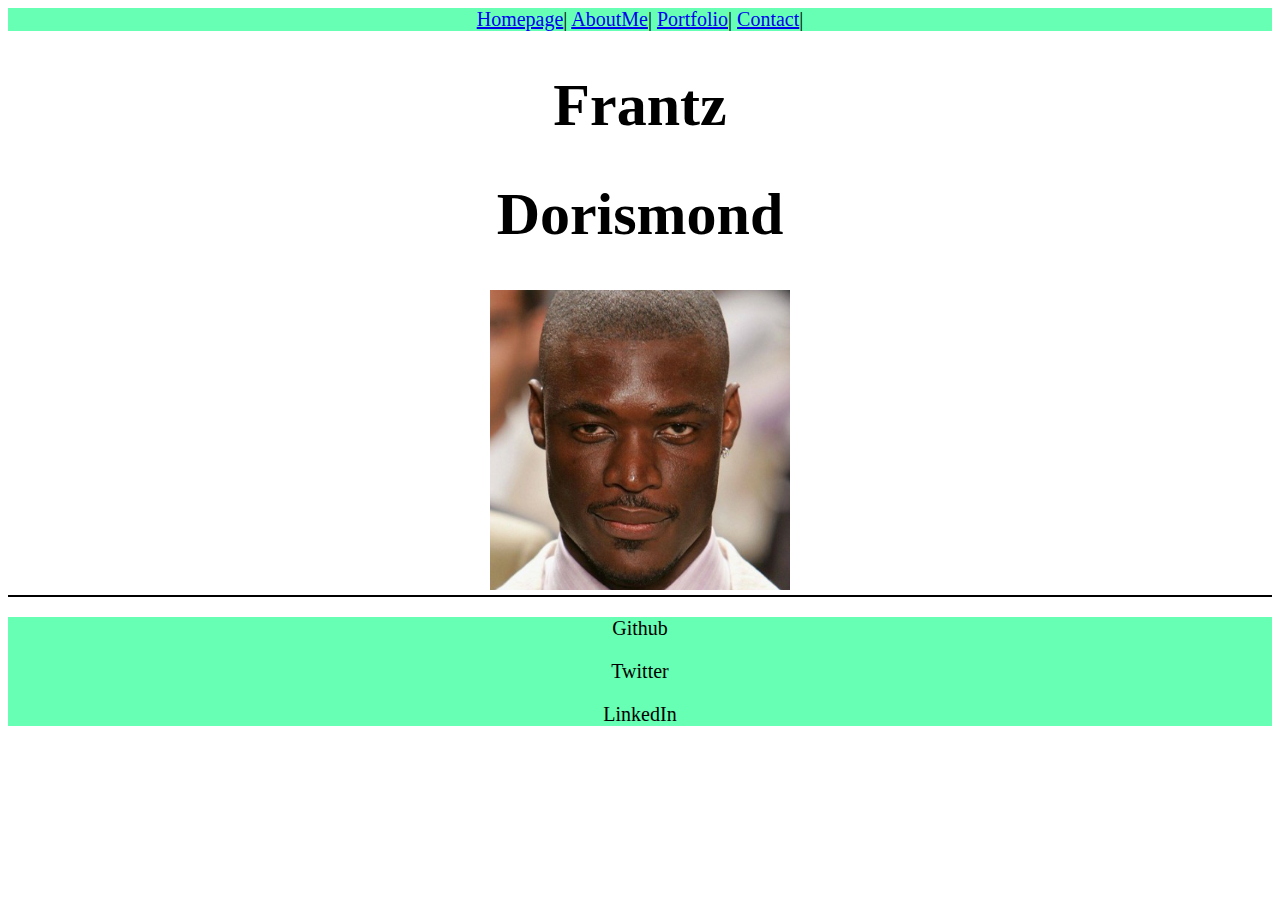
<file: index.html>
<html>
<head>
        <title>Portfolio</title>
        <link rel="stylesheet" href="Untitled1.css">
    </head>
    <body>
        <div class="row footer">
        <div align="center">
   <a href="index.html">Homepage</a>|
   <a href="AboutMe.html">AboutMe</a>|
   <a href="Portfolio.html">Portfolio</a>|
   <a href="contact.html">Contact</a>|
   </div>
   </div>
        <div class="row mid">
            <h1>Frantz</h1>
            <h1>Dorismond</h1>
            <img class="headshot"src="image1.jpg">
        </div>
        <div class="row aboutme">
        
        </div>
        <div class="row contact">
                <p>Github</p>
                <p>Twitter</p>
                <p>LinkedIn</p>       
        </div>
         <div class="row footer">
            <p></p>
        </div>
    </body>
</html>
</file>
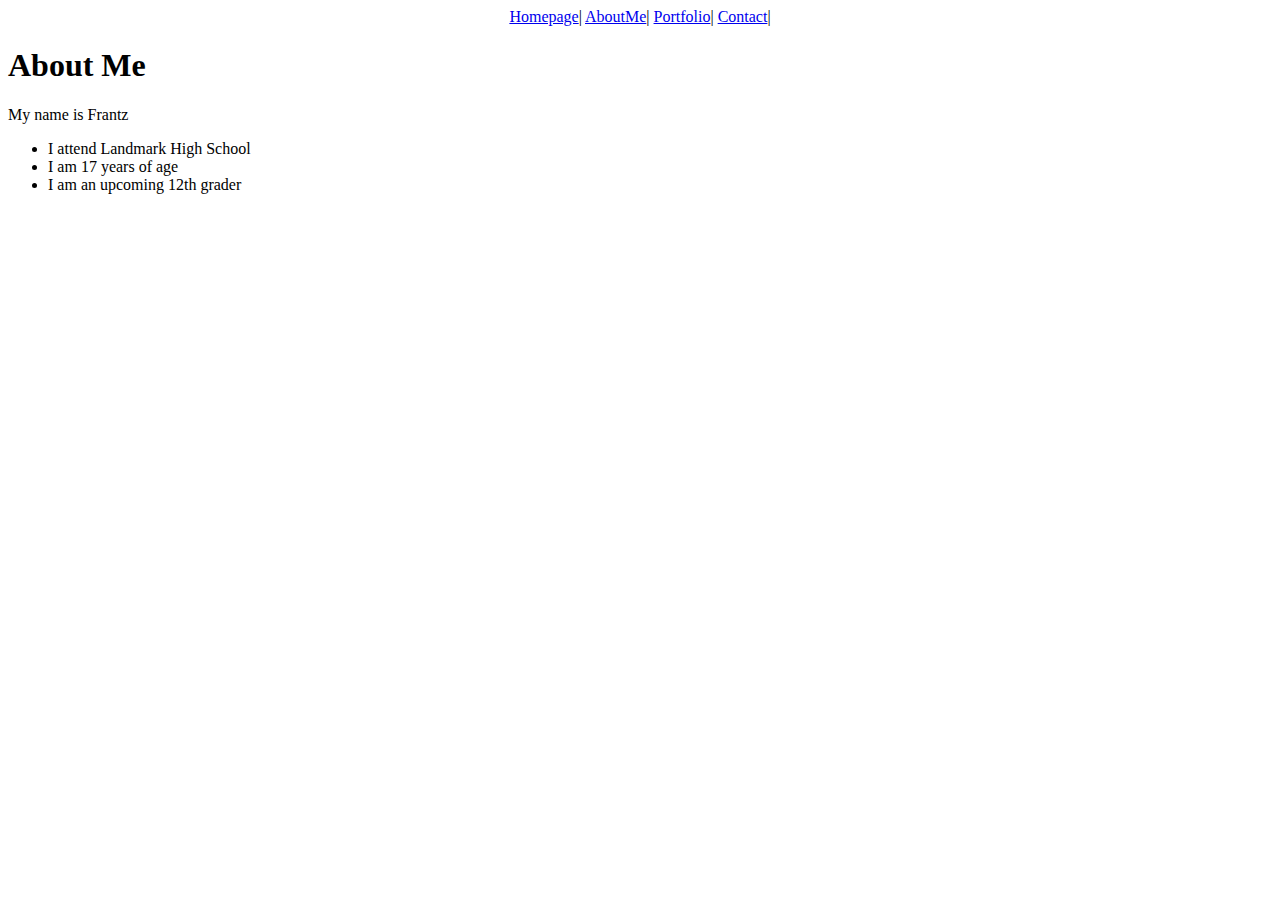
<file: AboutMe.html>
<!DOCTYPE html>
<html>
    <head>
        <title> </title>
    </head>
    <body>
   <div align="center">
   <a href="index.html">Homepage</a>|
   <a href="AboutMe.html">AboutMe</a>|
   <a href="Portfolio.html">Portfolio</a>|
   <a href="contact.html">Contact</a>|
   </div>
   <h1>About Me</h1>
   <p>My name is Frantz </p>
   <ul><li>I attend Landmark High School</li>
       <li>I am 17 years of age</li>
       <li>I am an upcoming 12th grader</li>
   </ul>
    </body>
</html>
</file>
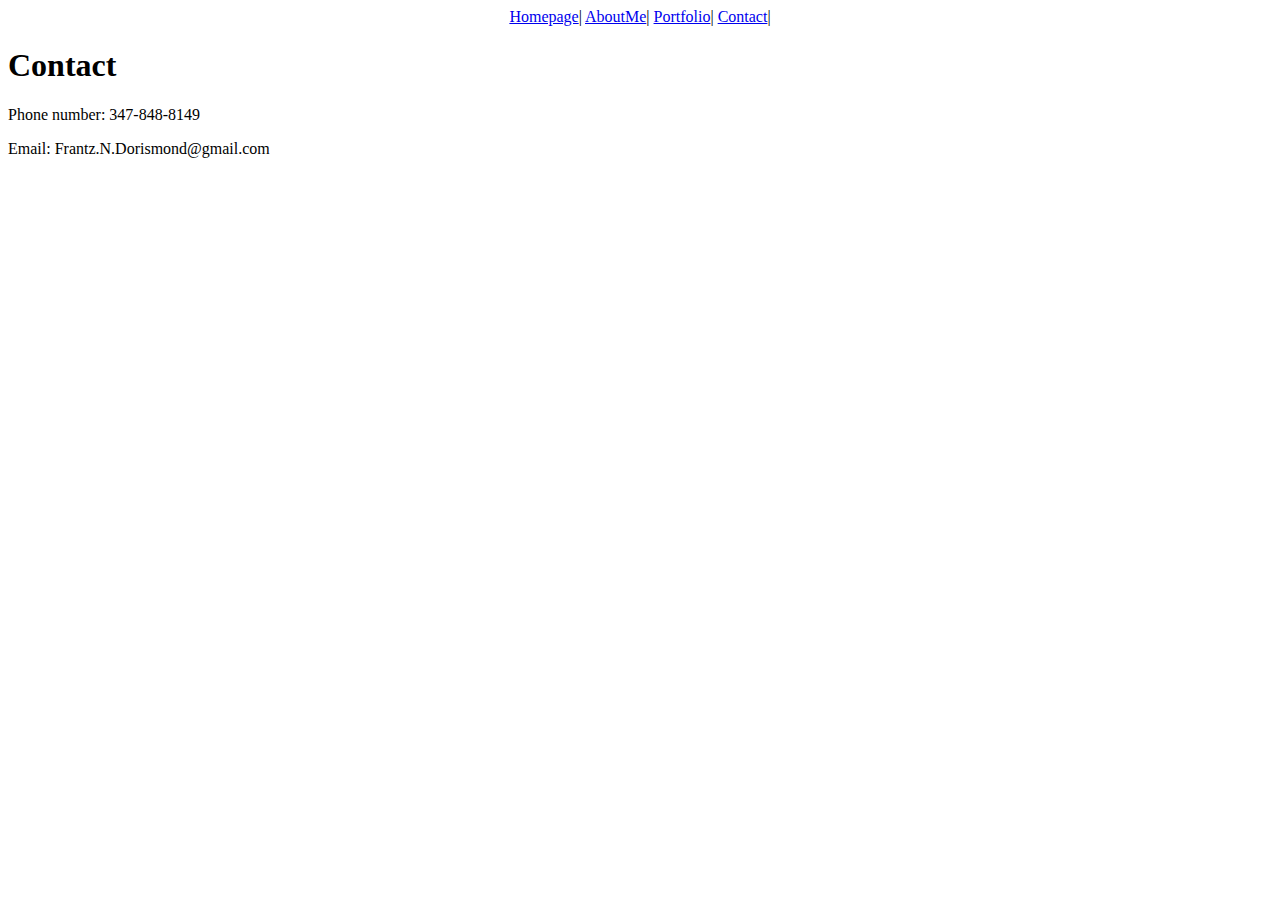
<file: contact.html>
<!DOCTYPE html>
<html>
    <head>
        <title> </title>
    </head>
    <body>
         <div align="center">
   <a href="index.html">Homepage</a>|
   <a href="AboutMe.html"> AboutMe</a>|
   <a href="Portfolio.html">Portfolio</a>|
   <a href="contact.html">Contact</a>|
   </div>
   <h1>Contact</h1>
   <p>Phone number: 347-848-8149</p>
   <p>Email: Frantz.N.Dorismond@gmail.com</p>
    </body>
</html>
</file>
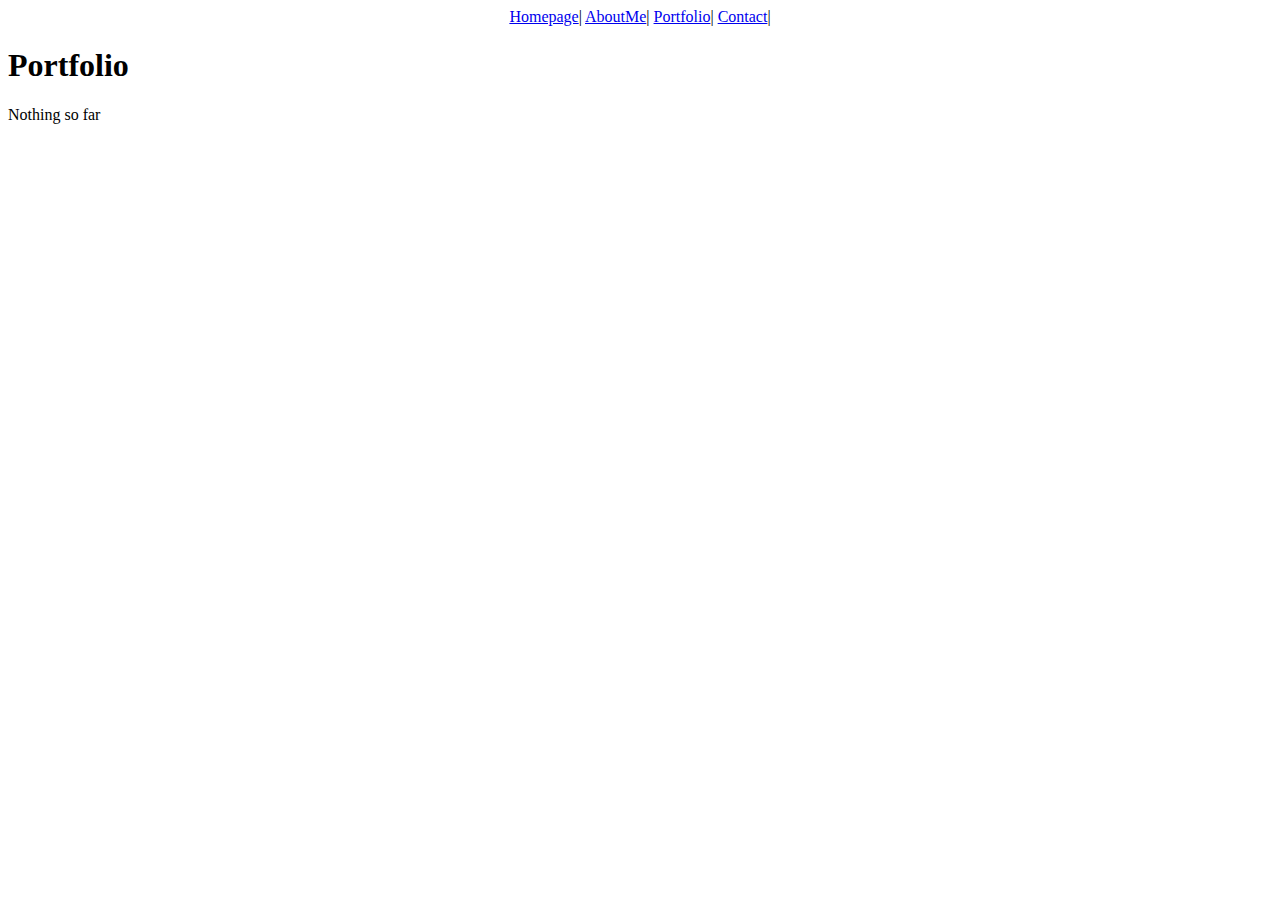
<file: Portfolio.html>
<!DOCTYPE html>
<html>
    <head>
        <title> </title>
    </head>
    <body>
<div align="center">
   <a href="index.html">Homepage</a>|
   <a href="AboutMe.html">AboutMe</a>|
   <a href="Portfolio.html">Portfolio</a>|
   <a href="contact.html">Contact</a>|
   </div>
   <h1>Portfolio</h1>
   <p>Nothing so far</p>
    </body>
</html>
</file>
<file: Untitled1.css>
body{
    text-align:center;
}

.row{   

    background-color:#66ffb3;
    color:black;
    font-size:20px;
}
.headshot{
    width:20%;
    width:300px;
    height:300px;
   
}
.mid{
    background-color:white;
    color:black;
    align-items:center;
    font-size:30px;
    margin-top:5px;
    margin-bottom:5px;
    justify-content:center;
}
.aboutme{
    border:1px solid black;   
}
</file>
